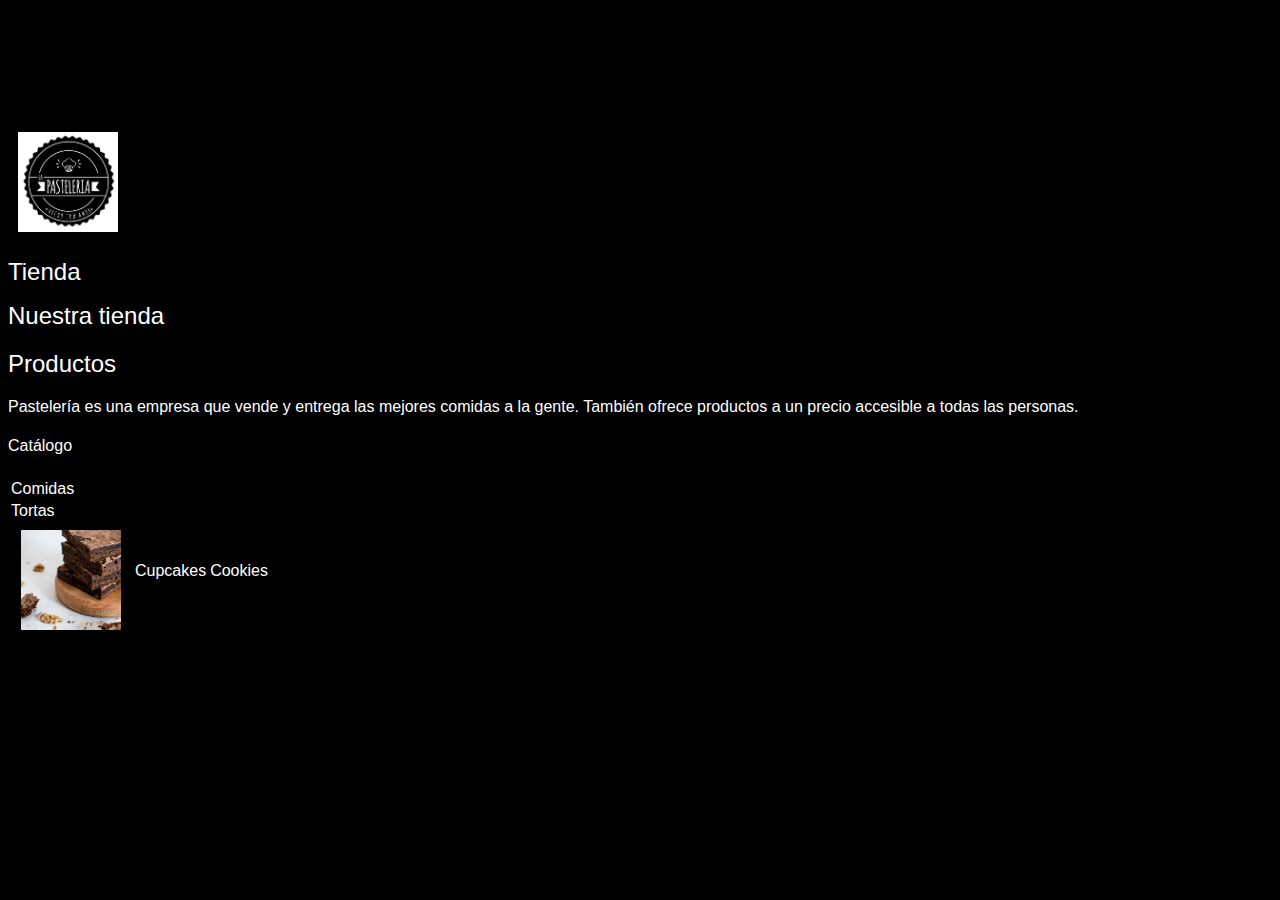
<file: Tienda/index.html>
<!DOCTYPE html>
<html>
<head>
	<title>Pastelería</title>
    <link rel="stylesheet" type="text/css" href="estilo.css">
	<link rel="stylesheet" type="text/css" href="normalize.css">
	<meta charset="utf-8">
	<meta name="keywords" content="comida, Tortas, Cupcakes, Cookies">
	<meta name="description" content="Tienda es una empresa que vende y entrega las mejores comidas. También ofrece productos a un precio accesible a todas las personas">
	<meta name="author" content="Cristian Esteban Maida y Carlos Hernandez">
	<meta name="copyrigth" content="Proyectos">
	<meta name="robots" content="index">
	<meta name="robots" content="follow">

</head>
<body>
	<header>
		<nav>
			<ul>
				<li><a href="index.html"></a></li>
				<li><a href="miCuenta.html"></a></li>
				<li><a href="nosotros.html"></a></li>
				<li><a href="productos.html"></a></li>
				<li><a href="contacto.html"></a></li>
			</ul>
		</nav>
		<img src="img/logo.png" alt="pasteleria">
		<h1>Tienda</h1>	
	</header>
	<article>
		<section>
			<h1>Nuestra tienda</h1>
			<h2>Productos</h2>
			<p>
				Pastelería es una empresa que vende y entrega las mejores comidas a la gente.
				También ofrece productos a un precio accesible a todas las personas.
			</p>

            <!-- <h4>HACÉ TU PEDIDO Y RECIBILO SIN MOVERTE DE TU CASA</h4> -->
            <h4>Catálogo</h4>
			<!-- <h4>Productos disponibles</h4> -->
			<!-- <h4>Pedidos realizados</h4> -->

			<table>
				<tr>
					<td><b>Comidas</b></td>
				</tr>
				<tr>
					<td><b>Tortas</b><a href="brownie.html"><img src="img/brownie.png" alt="torta, brownie"></a></td>
                    
                    <td><b>Cupcakes</b></td>
                    <td><b>Cookies</b></td>
				</tr>
			</table>

			<!-- <h4>Ingresar un producto</h4>

			<form method="post">
				<input type="text" required="">
				<input type="password" required="">
				<input type="number" required="">
				<input type="email" required="">
				<input type="color" required="">
				<input type="range" required="">
				<input type="date" required="">
				<input type="time" required="">
				<textarea required=""></textarea>
				<input type="button" value="Botón">
				<input type="submit" value="Enviar">
			</form>		 -->
		</section>
	</article>
	
</body>
</html>
</file>
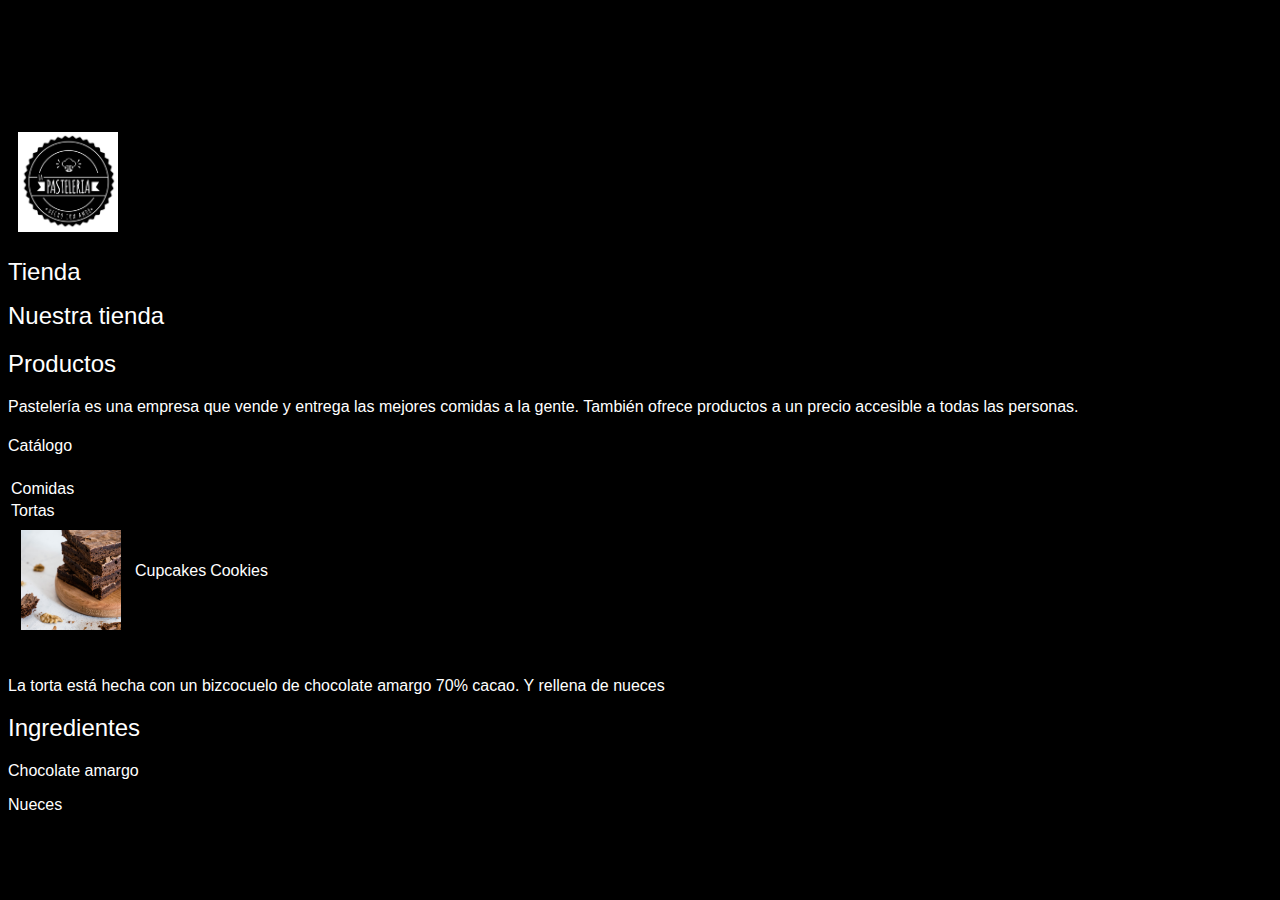
<file: Tienda/brownie.html>
<!DOCTYPE html>
<html>
<head>
	<title>Pastelería</title>
    <link rel="stylesheet" type="text/css" href="estilo.css">
	<link rel="stylesheet" type="text/css" href="normalize.css">
	<meta charset="utf-8">
	<meta name="keywords" content="comida, Tortas, Cupcakes, Cookies">
	<meta name="description" content="Tienda es una empresa que vende y entrega las mejores comidas. También ofrece productos a un precio accesible a todas las personas">
	<meta name="author" content="Cristian Esteban Maida">
	<meta name="copyrigth" content="Proyectos">
	<meta name="robots" content="index">
	<meta name="robots" content="follow">

</head>
<body>
	<header>
		<nav>
			<ul>
				<li><a href="index.html"></a></li>
				<li><a href="miCuenta.html"></a></li>
				<li><a href="nosotros.html"></a></li>
				<li><a href="productos.html"></a></li>
				<li><a href="contacto.html"></a></li>
			</ul>
		</nav>
		<img src="img/logo.png" alt="pasteleria">
		<h1>Tienda</h1>	
	</header>
	<article>
		<section>
			<h1>Nuestra tienda</h1>
			<h2>Productos</h2>
			<p>
				Pastelería es una empresa que vende y entrega las mejores comidas a la gente.
				También ofrece productos a un precio accesible a todas las personas.
			</p>

            <!-- <h4>HACÉ TU PEDIDO Y RECIBILO SIN MOVERTE DE TU CASA</h4> -->
            <h4>Catálogo</h4>
			<!-- <h4>Productos disponibles</h4> -->
			<!-- <h4>Pedidos realizados</h4> -->

			<table>
				<tr>
					<td><b>Comidas</b></td>
				</tr>
				<tr>
					<td><b>Tortas</b><img src="img/brownie.png" alt="torta, brownie"></td>
                    
                    <td><b>Cupcakes</b></td>
                    <td><b>Cookies</b></td>
				</tr>
			</table>

			<!-- <h4>Ingresar un producto</h4>

			<form method="post">
				<input type="text" required="">
				<input type="password" required="">
				<input type="number" required="">
				<input type="email" required="">
				<input type="color" required="">
				<input type="range" required="">
				<input type="date" required="">
				<input type="time" required="">
				<textarea required=""></textarea>
				<input type="button" value="Botón">
				<input type="submit" value="Enviar">
			</form>		 -->
		</section>
        <section> 
            <td><b>Tortas</b></td>
            <p>La torta está hecha con un bizcocuelo de chocolate amargo 70% cacao. Y rellena de nueces</p>
            <h2>Ingredientes</h2>
            <p>Chocolate amargo</p>
            <!-- <p>Avellanas</p> -->
            <p>Nueces</p>
        </section>
	</article>
	
</body>
</html>
</file>
<file: Tienda/estilo.css>
/*Inicio*/

*{
	font-family: 'Sen', sans-serif;
	font-weight: 100;
	scroll-behavior: smooth
}

body{
	background-color: #000
}

/*Header*/

.responsive-ul{
	display: none
}

.nav{
	background-color: #69c
}

.li{
	display: inline-block;
	padding: 12px;
	color: #fff
}

.li:hover>a{
	color: #bbb
}

.li:hover{
	color: #bbb
}

.li a{
	color: #fff;
	text-decoration: none
}

.responsive-button-container{
	position: absolute;
	width: 100%;
	font-size: 25px;
	background-color: #69c;
	margin-top: -64px;
	z-index: 100
}

.responsive-button{
	padding: 6px 20px;
	text-align: right;
	width: 100%
}

@media only screen and (max-width:500px){
	.ul{
		display: none

	}
	
	.nav{
		height: 37px;
		width: 100%;
		background-color: #69c
	}

	.responsive-ul{
		display: block;
		position: absolute;
		width: 100%;
		margin-top: 37px;
		padding-top: 27px;
		height: 37px
	}

	.li-container{
		position: relative;
		top: -1000px;
		height: calc(100vh - 64px);
		background-color: #9bf;
		transition: all 1s;
		z-index: 1;
		width: 75%;
		padding-top: 27px
	}

	.responsive-li{
		width: 100%;
		padding: 9px 20px
	}

	.responsive-li a{
		color: #016;
		text-decoration:none;
	}
	.responsive-ul:hover > .li-container{
		top: -20px
	}
}

/*Article*/

img {
	flex: 1;
	padding: 10px;
	display: flex;
	width: 100px;
	height: 100px;
	order: 2
}

h1 {
	font-size: 24px;
	color: #fff
}

h2 {
	color: #fff
}

h4 {
	color: #fff
}


table {
	color: #fff
}

p {
	color: #fff
}
@media only screen and (max-width:800px){
	h1{
		font-size: 20px !important
	}
}

.flex {
	display: flex;
	align-items: center;
	flex-wrap: wrap;
	justify-content: center;
	background: #222;
	margin: 50px 50px;
	padding: 20px;
	border: 8px solid transparent;
	outline: 4px solid white
}

.form {
	min-width: 400px;
	flex: 1;
	text-align: center;
	padding: 300px;
	order: 5
}

.input {
	display: block;
	width: 100%;
	padding: 7px;
	margin: 6px 0;
	border: none;
	border-bottom: 3px solid #094;
	background: transparent;
	outline: none !important;
	transition: background 0.6s;
	color: #fff
}

.input::placeholder {
	font-weight: 700;
	transition: color 0.6s, background 0.6s;
}

.input:focus {
	background: linear-gradient(to bottom, transparent, #111);
	outline: none;
	border-bottom: 3px solid #5d9
}

.form textarea {
	min-height: 140px;
	resize: none
}

.img {
	flex: 1;
	padding: 10px;
	display: flex;
	min-width: 300px;
	max-width: 400px;
	order: 2
}

.img div{
	padding: 10px
}

.img-container{
	margin: auto
}

.img-container div{
	background-color: #094;
	border-radius: 50%;
	text-align: center;
	padding: 40px
}

.img img{
	width: 90%;
	margin: auto;
}

.reloj {
	background: linear-gradient(#111, #777);
	border: 1px solid #000;
	display: inline-flex;
	border-radius: 5px;
}

.reloj div {
	color: #fff;
	padding: 5px 7px;
	font-size: 20px;
	font-family: monospace;
	border: 1px solid #000;
}

.form input[type="submit"]{
	width: 50%;
	margin-top: 18px;
	background-color: #094;
	border-bottom: none;
	padding: 12px
}

.form input[type="submit"]:hover{
	background-color: #072;
	border-bottom: none;
	padding: 12px
}

.form input[type="submit"]:focus{
	background-color: #094
}

.form input[type="submit"]:active{
	background: linear-gradient(to bottom, #072, #050);	
}

.green {
	color: #9c9;
}

.red {
	color: #c99;
}
</file>
